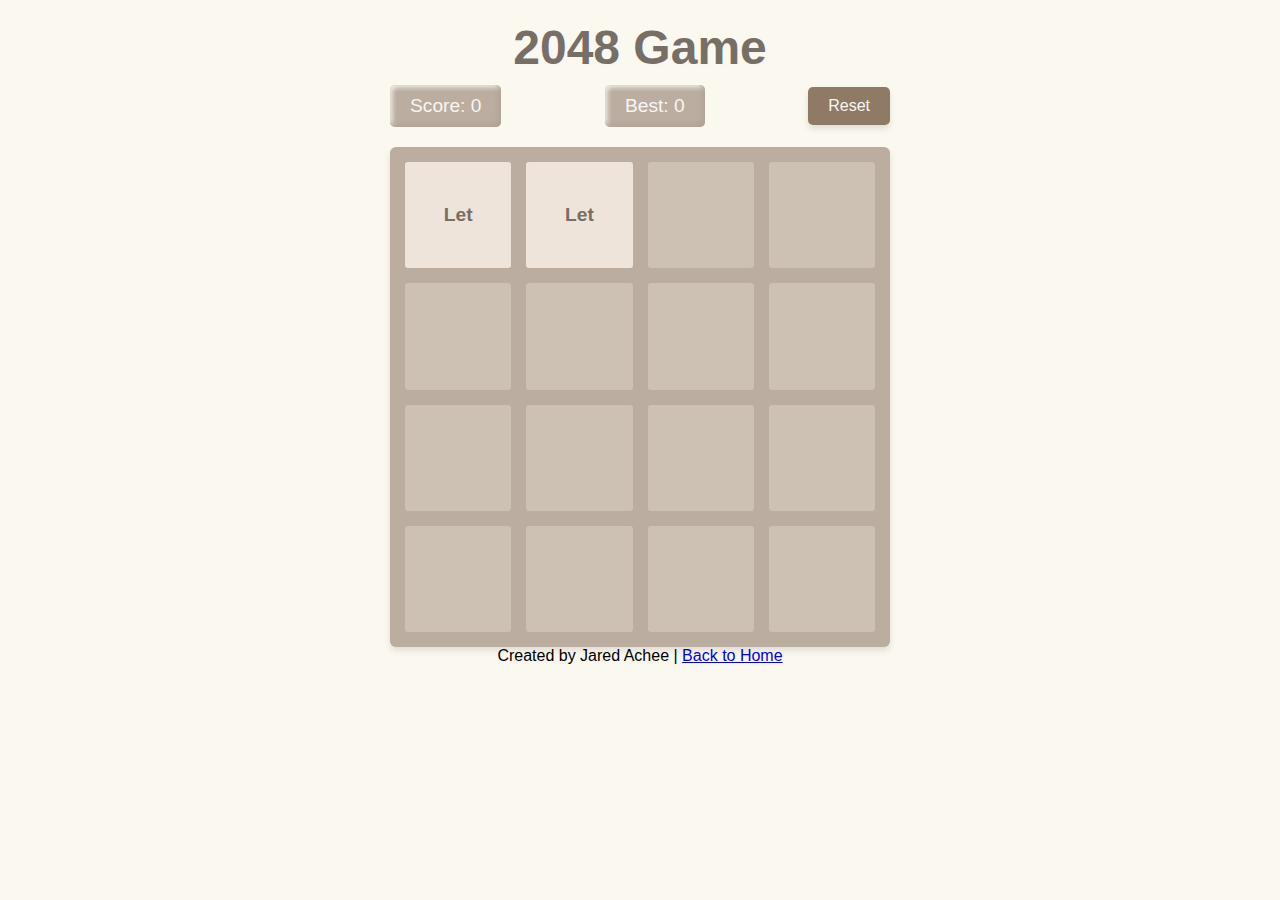
<file: drumKit.html>
<!DOCTYPE html>
<html lang="en">
<head>
    <meta charset="UTF-8">
    <meta name="viewport" content="width=device-width, initial-scale=1.0">
    <title>2048 Game</title>
    <style>
        /* Reset and Basic Styles */
        * {
            box-sizing: border-box;
            margin: 0;
            padding: 0;
        }

        body {
            background-color: #faf8ef;
            font-family: 'Arial', sans-serif;
            display: flex;
            flex-direction: column;
            align-items: center;
            justify-content: flex-start;
            min-height: 100vh;
            padding: 20px;
        }

        h1 {
            color: #776e65;
            margin-bottom: 10px;
            font-size: 3em;
            text-shadow: 2px 2px #f9f6f2;
        }

        /* Score Container */
        .score-container {
            display: flex;
            align-items: center;
            justify-content: space-between;
            width: 100%;
            max-width: 500px;
            margin-bottom: 20px;
        }
        
        .icantthinkofaname {
            color: blue;
            font-size: 1em;
            font-weight: bold;
        }

        .score, .best {
            background-color: #bbada0;
            color: #f9f6f2;
            padding: 10px 20px;
            border-radius: 5px;
            font-size: 1.2em;
            box-shadow: inset -2px -2px 5px #a89f91, inset 2px 2px 5px #fffafa;
        }

        .reset-button {
            background-color: #8f7a66;
            color: #f9f6f2;
            border: none;
            padding: 10px 20px;
            border-radius: 5px;
            cursor: pointer;
            font-size: 1em;
            transition: background-color 0.3s;
            box-shadow: 0 4px 6px rgba(0,0,0,0.1);
        }

        .reset-button:hover {
            background-color: #94775d;
        }

        /* Game Grid */
        .game-container {
            position: relative;
            width: 500px;
            height: 500px;
            background-color: #bbada0;
            border-radius: 6px;
            padding: 15px;
            display: grid;
            grid-template-columns: repeat(4, 1fr);
            grid-template-rows: repeat(4, 1fr);
            gap: 15px;
            box-shadow: 0 4px 6px rgba(0,0,0,0.1);
        }

        /* Empty Cells */
        .cell {
            background-color: #cdc1b4;
            border-radius: 3px;
            position: relative;
        }

        /* Tiles */
        .tile {
            position: absolute;
            top: 0;
            left: 0;
            width: 100%;
            height: 100%;
            border-radius: 3px;
            display: flex;
            align-items: center;
            justify-content: center;
            font-size: 1.2em;
            font-weight: bold;
            transition: transform 0.2s, background-color 0.2s;
            z-index: 1;
            word-wrap: break-word;
        }
        
        .tile-default {
            background-color: #a8a77a;
            color: #f9f6f2;
            font-size: 1em;
        }

        /* Tile Colors */
        /* Since we're using words, tileColors will be updated accordingly */
        .tile-2 { background-color: #eee4da; color: #776e65; }
        .tile-4 { background-color: #ede0c8; color: #776e65; }
        .tile-8 { background-color: #f2b179; color: #f9f6f2; }
        .tile-16 { background-color: #f59563; color: #f9f6f2; }
        .tile-32 { background-color: #f67c5f; color: #f9f6f2; }
        .tile-64 { background-color: #f65e3b; color: #f9f6f2; }
        .tile-128 { background-color: #edcf72; color: #f9f6f2; font-size: 1.5em; }
        .tile-256 { background-color: #edcc61; color: #f9f6f2; font-size: 1.5em; }
        .tile-512 { background-color: #edc850; color: #f9f6f2; font-size: 1.5em; }
        .tile-1024 { background-color: #edc53f; color: #f9f6f2; font-size: 1.2em; }
        .tile-2048 { background-color: #edc22e; color: #f9f6f2; font-size: 1.2em; }

        /* Animation for New Tiles */
        .tile-new {
            animation: tile-new 0.2s ease-in-out;
        }

        @keyframes tile-new {
            from { transform: scale(0); }
            to { transform: scale(1); }
        }

        /* Game Over Overlay */
        .game-over {
            position: absolute;
            top: 0;
            left: 0;
            width: 100%;
            height: 100%;
            background-color: rgba(238, 228, 218, 0.73);
            display: flex;
            flex-direction: column;
            align-items: center;
            justify-content: center;
            border-radius: 6px;
            z-index: 2;
        }

        .game-over h2 {
            font-size: 3em;
            color: #776e65;
            margin-bottom: 20px;
        }

        .game-over button {
            background-color: #8f7a66;
            color: #f9f6f2;
            border: none;
            padding: 15px 30px;
            border-radius: 5px;
            font-size: 1em;
            cursor: pointer;
            transition: background-color 0.3s;
        }

        .game-over button:hover {
            background-color: #94775d;
        }

        /* Responsive Design */
        @media (max-width: 600px) {
            .game-container {
                width: 300px;
                height: 300px;
                padding: 10px;
                gap: 10px;
            }

            .tile {
                font-size: 1.2em;
            }

            h1 {
                font-size: 2em;
            }

            .score-container {
                max-width: 300px;
            }

            .reset-button {
                padding: 8px 16px;
                font-size: 0.9em;
            }
        }
    </style>
</head>
<body>

    <!-- Header -->
    <h1>2048 Game</h1>
    
    <!-- Score Container -->
    <div class="score-container">
        <div class="score">Score: <span id="score">0</span></div>
        <div class="best">Best: <span id="best-score">0</span></div>
        <button class="reset-button" onclick="resetGame()">Reset</button>
    </div>

    <!-- Game Container -->
    <div class="game-container" id="game-container">
        <!-- Cells will be generated by JavaScript -->
    </div>

    <!-- Game Over Overlay -->
    <div class="game-over" id="game-over" style="display: none;">
        <h2>Game Over!</h2>
        <button onclick="resetGame()">Try Again</button>
    </div>

    <!-- Footer (Optional) -->
    <footer>
        <p>Created by Jared Achee | <a href="scratch.html">Back to Home</a></p>
    </footer>

    <!-- JavaScript -->
    <script>
        // Initialize Variables
        const gameContainer = document.getElementById('game-container');
        const scoreElement = document.getElementById('score');
        const bestScoreElement = document.getElementById('best-score');
        const gameOverOverlay = document.getElementById('game-over');

        // Correctly defined words array with quotes and square brackets
        const words = ["Let", "Me", "Into", "The", "IS", "Program", "Or", "Im", "Going", "to", "Cry"];
        const wordMap = {};
        
        // Populate wordMap to map each word to the next
        for (let i = 0; i < words.length - 1; i++) {
            wordMap[words[i]] = words[i + 1];
        }

        // Initialize grid with empty strings instead of 0
        let grid = [
            ["", "", "", ""],
            ["", "", "", ""],
            ["", "", "", ""],
            ["", "", "", ""]
        ];

        let score = 0;
        let bestScore = localStorage.getItem('bestScore') || 0;

        bestScoreElement.innerText = bestScore;

        // Directions
        const DIRECTIONS = {
            ArrowUp: 'up',
            ArrowDown: 'down',
            ArrowLeft: 'left',
            ArrowRight: 'right'
        };

        // Tile Colors Mapping
        // Map words to specific tile classes if desired
        const tileColors = {
            "Let": 'tile-2',
            "Me": 'tile-4',
            "Into": 'tile-8',
            "The": 'tile-16',
            "IS": 'tile-32',
            "Program": 'tile-64',
            "Or": 'tile-128',
            "Im": 'tile-256',
            "Going": 'tile-512',
            "to": 'tile-1024',
            "Cry": 'tile-2048'
        };

        // Initialize the Game
        function init() {
            createGrid();
            // Manually set the first two tiles to "Let"
            grid[0][0] = "Let";
            grid[0][1] = "Let";
            updateGrid();
        }

        // Create Grid Cells
        function createGrid() {
            gameContainer.innerHTML = '';
            for (let i = 0; i < 4; i++) {
                for (let j = 0; j < 4; j++) {
                    const cell = document.createElement('div');
                    cell.classList.add('cell');
                    gameContainer.appendChild(cell);
                }
            }
        }

        // Add Random Tile (Always "Let")
        function addRandomTile() {
            const emptyCells = [];
            for (let i = 0; i < 4; i++) {
                for (let j = 0; j < 4; j++) {
                    if (grid[i][j] === "") {
                        emptyCells.push({ i, j });
                    }
                }
            }

            if (emptyCells.length === 0) return;

            const randomCell = emptyCells[Math.floor(Math.random() * emptyCells.length)];
            const randomWord = "Let"; // Always add "Let"
            grid[randomCell.i][randomCell.j] = randomWord;
        }

        // Update the Grid Display
        function updateGrid() {
            const cells = document.querySelectorAll('.cell');
            cells.forEach((cell, index) => {
                const i = Math.floor(index / 4);
                const j = index % 4;
                const tileValue = grid[i][j];
                cell.innerHTML = '';

                if (tileValue !== "") {
                    const tile = document.createElement('div');
                    tile.classList.add('tile', tileColors[tileValue] || 'tile-default');
                    tile.innerText = tileValue;
                    // Only add 'tile-new' class for "Let" tiles
                    if (tileValue === "Let") {
                        tile.classList.add('tile-new');
                    }
                    cell.appendChild(tile); // Append the tile to the cell
                }
            });

            scoreElement.innerText = score;
            if (score > bestScore) {
                bestScore = score;
                bestScoreElement.innerText = bestScore;
                localStorage.setItem('bestScore', bestScore);
            }
        }

        // Handle Key Presses
        document.addEventListener('keydown', (event) => {
            const direction = DIRECTIONS[event.key];
            if (direction) {
                event.preventDefault();
                if (move(direction)) {
                    addRandomTile();
                    updateGrid();
                    if (checkGameOver()) {
                        gameOver();
                    }
                }
            }
        });

        // Move Tiles in the Specified Direction
        function move(direction) {
            let moved = false;
            let rotatedGrid = rotateGrid(direction);

            for (let i = 0; i < 4; i++) {
                const originalRow = rotatedGrid[i].slice();
                const compressedRow = compress(rotatedGrid[i]);
                const mergedResult = merge(compressedRow);
                const finalRow = compress(mergedResult.row);

                rotatedGrid[i] = finalRow;

                if (!arraysEqual(originalRow, finalRow)) {
                    moved = true;
                }
            }

            grid = rotateGridBack(rotatedGrid, direction);
            return moved;
        }

        // Rotate Grid Based on Direction
        function rotateGrid(direction) {
            let rotated = JSON.parse(JSON.stringify(grid));
            switch (direction) {
                case 'up':
                    rotated = rotate(rotated, 3); // 270 degrees clockwise
                    break;
                case 'down':
                    rotated = rotate(rotated, 1); // 90 degrees clockwise
                    break;
                case 'left':
                    // No rotation needed for left
                    break;
                case 'right':
                    rotated = rotate(rotated, 2); // 180 degrees clockwise
                    break;
            }
            return rotated;
        }

        // Rotate Grid Back to Original Orientation
        function rotateGridBack(rotated, direction) {
            switch (direction) {
                case 'up':
                    rotated = rotate(rotated, 1); // Rotate back 90 degrees clockwise
                    break;
                case 'down':
                    rotated = rotate(rotated, 3); // Rotate back 270 degrees clockwise
                    break;
                case 'left':
                    // No rotation needed for left
                    break;
                case 'right':
                    rotated = rotate(rotated, 2); // Rotate back 180 degrees clockwise
                    break;
            }
            return rotated;
        }

        // Rotate Function (Clockwise 90 Degrees)
        function rotate(matrix, times) {
            let rotated = JSON.parse(JSON.stringify(matrix));
            for (let t = 0; t < times; t++) {
                rotated = rotated[0].map((_, colIndex) => rotated.map(row => row[colIndex]).reverse());
            }
            return rotated;
        }

        // Compress Tiles (Remove Empty Strings and Shift Left)
        function compress(row) {
            const newRow = row.filter(word => word !== "");
            while (newRow.length < 4) {
                newRow.push("");
            }
            return newRow;
        }

        // Merge Tiles (Combine Same Words)
        function merge(row) {
            let tilesMerged = false; // Declare tilesMerged
            for (let i = 0; i < 3; i++) {
                if (row[i] !== "" && row[i] === row[i + 1]) {
                    if (wordMap[row[i]]) { // Check if there's a next word
                        row[i] = wordMap[row[i]];
                        score += 10; // Increment score (customize as needed)
                        row[i + 1] = "";
                        tilesMerged = true;
                        if(tilesMerged) {
                            console.log("Please Let me into the Program");
                        }
                    } else {
                        // If there's no next word, do not merge
                        // Optionally, handle reaching the last word (e.g., victory condition)
                        // Here, we'll simply prevent merging
                    }
                }
            }
            return { row, tilesMerged }; // Return as an object
        }

        // Check if Two Arrays are Equal
        function arraysEqual(a, b) {
            for (let i = 0; i < a.length; i++) {
                if (a[i] !== b[i]) return false;
            }
            return true;
        }

        // Check for Game Over
        function checkGameOver() {
            for (let i = 0; i < 4; i++) {
                for (let j = 0; j < 4; j++) {
                    if (grid[i][j] === "") return false; // Check for empty strings
                    if (j < 3 && grid[i][j] === grid[i][j + 1]) return false;
                    if (i < 3 && grid[i][j] === grid[i + 1][j]) return false;
                }
            }
            return true;
        }

        // Handle Game Over
        function gameOver() {
            gameOverOverlay.style.display = 'flex';
        }

        // Reset the Game
        function resetGame() {
            grid = [
                ["", "", "", ""],
                ["", "", "", ""],
                ["", "", "", ""],
                ["", "", "", ""]
            ];
            score = 0;
            gameOverOverlay.style.display = 'none';
            // Manually set the first two tiles to "Let"
            grid[0][0] = "Let";
            grid[0][1] = "Let";
            updateGrid();
        }

        // Initialize the Game on Page Load
        window.onload = init;
    </script>
</body>
</html>
</file>
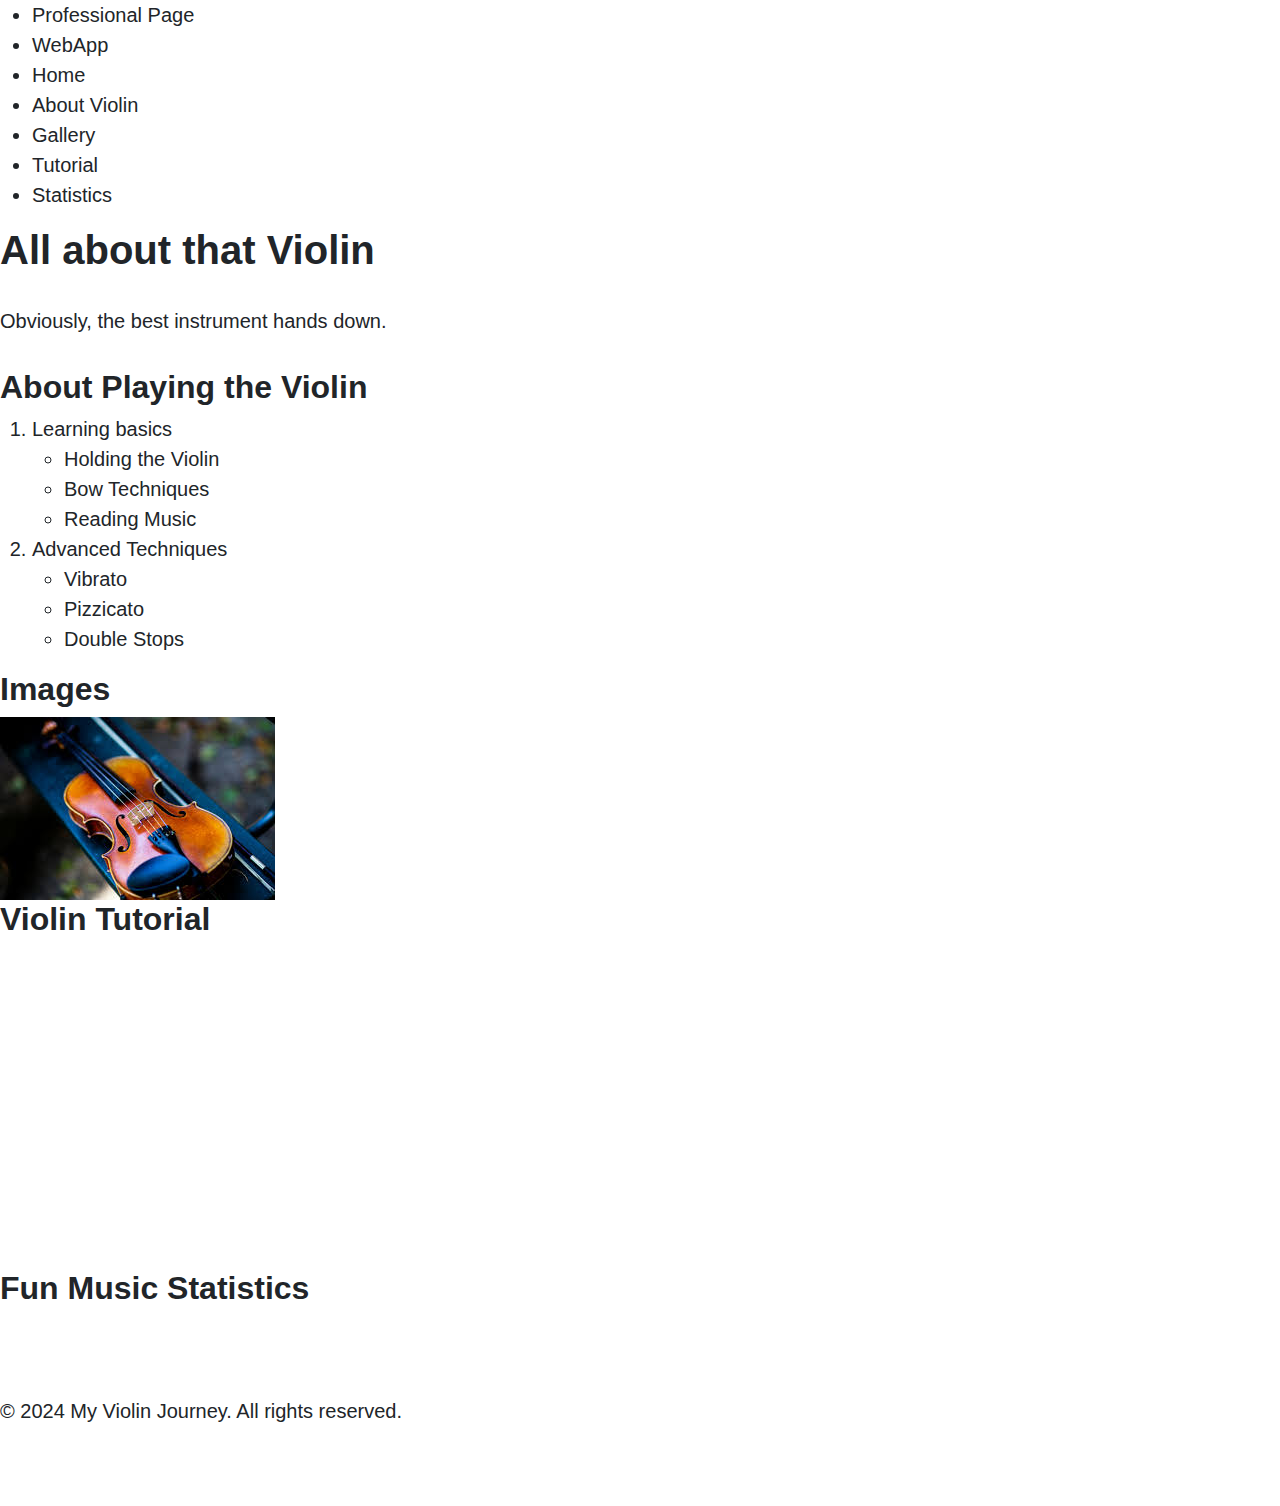
<file: scratch.html>
<!DOCTYPE html>
<html lang="en">
<head>
    <meta charset="UTF-8">
    <meta name="viewport" content="width=device-width, initial-scale=1.0">
    <title> My Violin Journey</title>
    <link rel="stylesheet" href="css/styles.css">
</head>
<body>
    <nav>
        <ul>
            <li><a href="index.html">Professional Page</a></li>
            <li><a href="drumKit.html">WebApp</a></li>
            <li><a href="#home">Home</a></li>
            <li><a href="#about">About Violin</a></li>
            <li><a href="#gallery">Gallery</a></li>
            <li><a href="#tutorial">Tutorial</a></li>
            <li><a href="#data">Statistics</a></li>
        </ul>
    </nav>
    
    <section id="home">
        <h1>All about that Violin</h1>
        <p>Obviously, the best instrument hands down.</p>
    </section>
    
    <section id="about">
        <div>
        <h2>About Playing the Violin</h2>
            <ol>
                <li>Learning basics
                    <ul>
                        <li>Holding the Violin</li>
                        <li>Bow Techniques</li>
                        <li>Reading Music</li>
                    </ul>
                </li>
                <li>Advanced Techniques
                    <ul>
                        <li>Vibrato</li>
                        <li>Pizzicato</li>
                        <li>Double Stops</li>
                    </ul>
                </li>
            </ol>
        </div>
    </section>
    
    <section id="gallery">
        <h2>Images</h2>
        <img src="images/violin.jpg" alt="Beautiful Violin">
    </section>
    
    <section id="tutorial">
    <h2>Violin Tutorial</h2>
    <div class="video-container">
        <iframe width="560" height="315" src="https://www.youtube.com/watch?v=D4OOD2Z0c4U&ab_channel=MusicwithMeg" 
            title="YouTube video player" frameborder="0" 
            allow="accelerometer; autoplay; clipboard-write; encrypted-media; gyroscope; picture-in-picture" 
            allowfullscreen>
        </iframe>
    </div>
</section>
    
    <!-- Data Section -->
<section id="data">
    <h2>Fun Music Statistics</h2>
    <div class='tableauPlaceholder' id='viz1733906212118' style='position: relative'><noscript><a href='#'><img alt='Overview ' src='https:&#47;&#47;public.tableau.com&#47;static&#47;images&#47;Wh&#47;WhatisPlayingonSpotify&#47;Overview&#47;1_rss.png' style='border: none' /></a></noscript><object class='tableauViz'  style='display:none;'><param name='host_url' value='https%3A%2F%2Fpublic.tableau.com%2F' /> <param name='embed_code_version' value='3' /> <param name='site_root' value='' /><param name='name' value='WhatisPlayingonSpotify&#47;Overview' /><param name='tabs' value='no' /><param name='toolbar' value='yes' /><param name='static_image' value='https:&#47;&#47;public.tableau.com&#47;static&#47;images&#47;Wh&#47;WhatisPlayingonSpotify&#47;Overview&#47;1.png' /> <param name='animate_transition' value='yes' /><param name='display_static_image' value='yes' /><param name='display_spinner' value='yes' /><param name='display_overlay' value='yes' /><param name='display_count' value='yes' /><param name='language' value='en-US' /></object></div>                <script type='text/javascript'>                    var divElement = document.getElementById('viz1733906212118');                    var vizElement = divElement.getElementsByTagName('object')[0];                    if ( divElement.offsetWidth > 800 ) { vizElement.style.width='1300px';vizElement.style.height='977px';} else if ( divElement.offsetWidth > 500 ) { vizElement.style.width='1300px';vizElement.style.height='977px';} else { vizElement.style.width='100%';vizElement.style.height='2477px';}                     var scriptElement = document.createElement('script');                    scriptElement.src = 'https://public.tableau.com/javascripts/api/viz_v1.js';                    vizElement.parentNode.insertBefore(scriptElement, vizElement);                </script>
</section>
    
    <footer>
    <p>&copy; 2024 My Violin Journey. All rights reserved.</p>
</footer>
    
</body>
</html>
</file>
